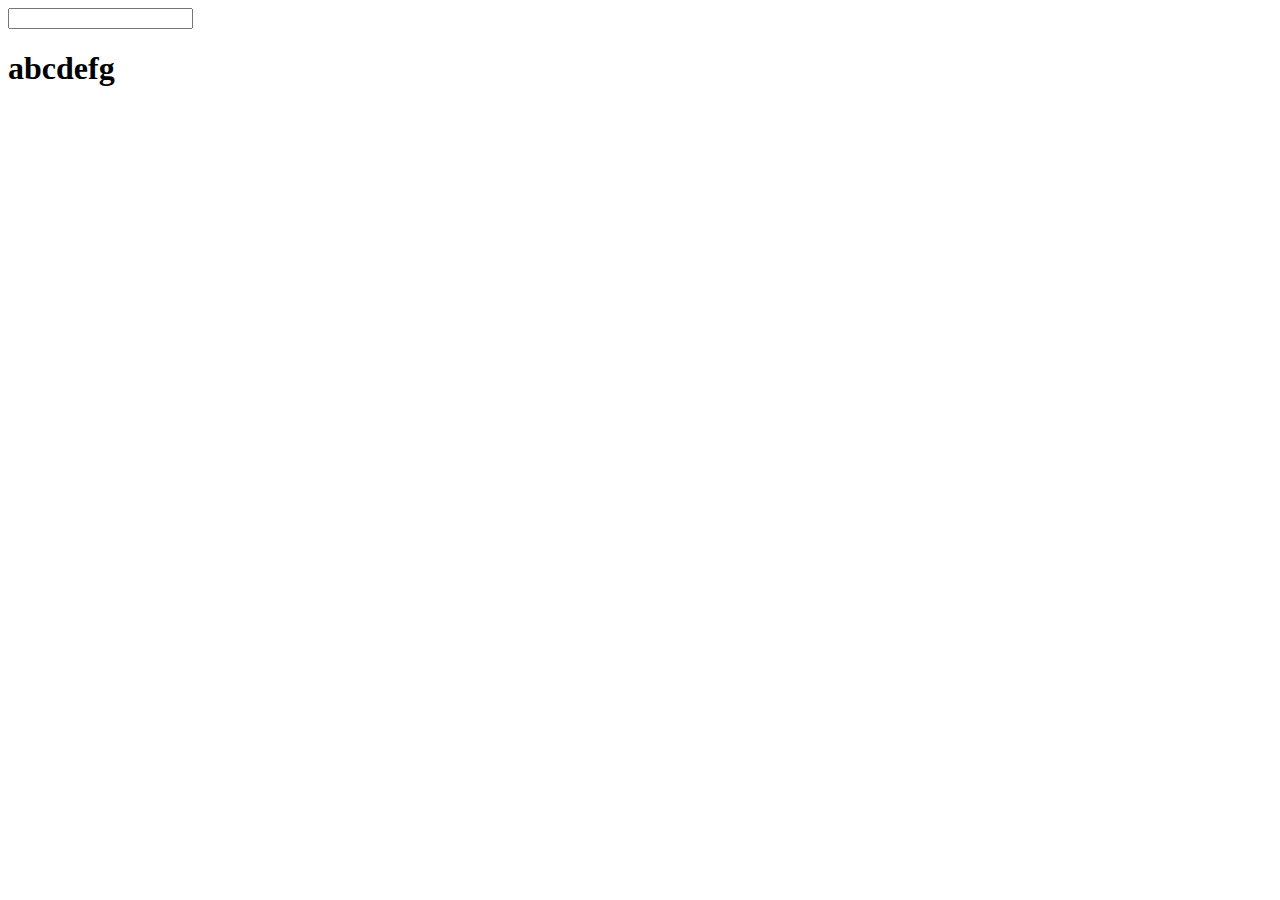
<file: index.html>
<!DOCTYPE html>
<html lang="en">
<head>
    <meta charset="UTF-8">
    <title>Title</title>
    <link rel="stylesheet" href="AnguleuxStyle.css"/>
    <script src="Anguleux.js" type="text/javascript"></script>
</head>
<body>
    <input data-bind="text.data" type="text" value=""/>
    <h1 data-bind="text.data">abcdefg</h1>
</body>
</html>
</file>
<file: AnguleuxStyle.css>
.ag-disp-none{
    display: none !important;
}
</file>
